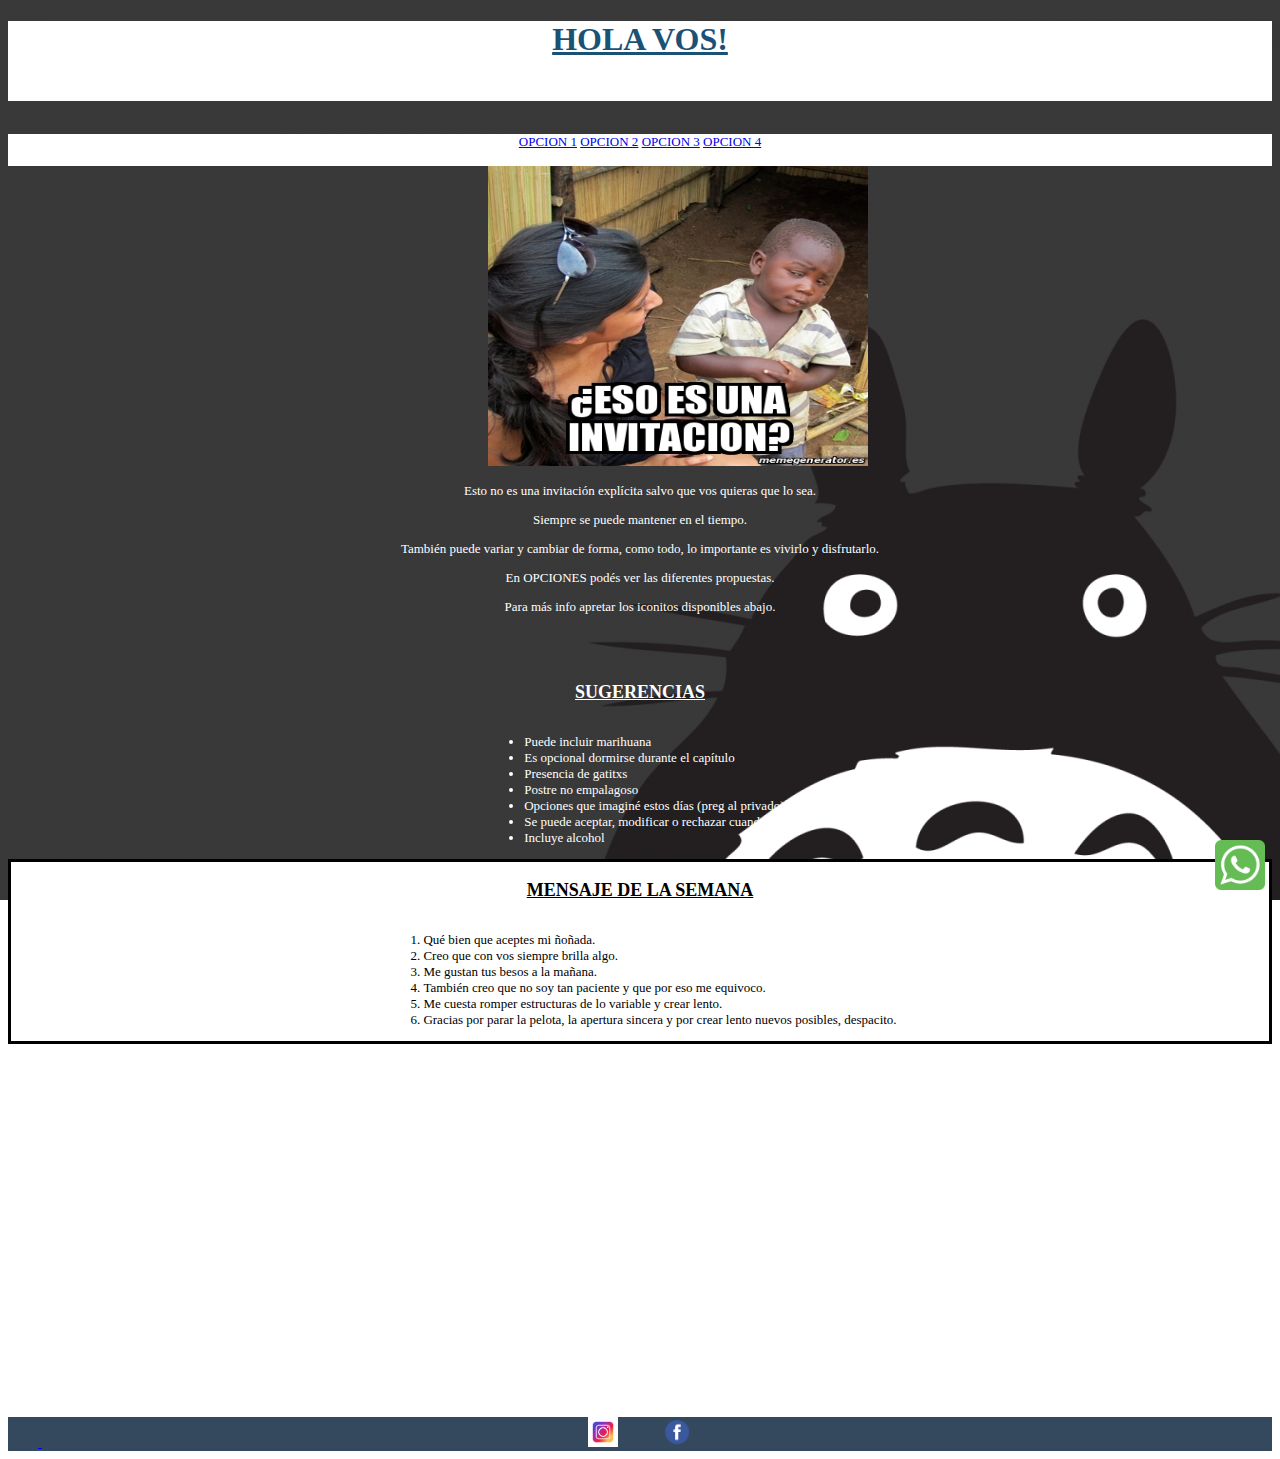
<file: HOLA.HTML>
<!DOCTYPE html>
<html lang="en" dir="ltr">
  <head>
    <meta charset="utf-8">
    <title>Recetas Argentinas</title>
    <link rel="stylesheet" href="./css/estilohola.css">
  </head>
  <body>
    <header>
    <h1 class="tituloprincipal">HOLA VOS!</h1>
    <h2 class="tituloreceta">ESTE ES UN MENSAJE CODIFICADO</h2>
  </header>
    <br>
    <nav>
      <div class="links">
    <a href="https://cocinerosargentinos.com/arroces-y-pastas/risotto-de-hongos-2" target="_blank" >OPCION 1</a>
    <a href="https://elgourmet.com/receta/sushi-3" target="_blank" >OPCION 2</a>
    <a href="https://mitelefe.com/gran-hermano/" target="_blank" > OPCION 3</a>
    <a href="https://www.youtube.com/watch?v=ku9JcAE0FvQ&ab_channel=AmazonPrimeVideoLATAM" target="_blank" > OPCION 4</a>
      </div>
      <br>
    </nav>

      <section>
  <img class="IMAGENTORTA"src="./imagenes/invitacion.png" alt="IMAGEN ALUSIVA">
    <p class="cuerpotexto">Esto no es una invitación explícita salvo que vos quieras que lo sea.</p>
    <p class="cuerpotexto">Siempre se puede mantener en el tiempo.</p>
    <p class="cuerpotexto">También puede variar y cambiar de forma, como todo, lo importante
      es vivirlo y disfrutarlo.
</p>
<p class="cuerpotexto">En OPCIONES podés ver las diferentes propuestas.</p>
<p class="cuerpotexto">Para más info apretar los iconitos disponibles abajo.</p>
<br>
<br>
<h3 class="tituloreceta">SUGERENCIAS</h3>

<div class="listaingredientes">
<ul>
<li>Puede incluir marihuana</li>
<li>Es opcional dormirse durante el capítulo</li>
<li>Presencia de gatitxs</li>
<li>Postre no empalagoso</li>
<li>Opciones que imaginé estos días (preg al privado)</li>
<li>Se puede aceptar, modificar o rechazar cuando pinte</li>
<li>Incluye alcohol</li>
</ul>
</div>
</section>

<aside>
<h3 class="tituloreceta1">MENSAJE DE LA SEMANA</h3>

<div class="listaingredientes1">
<ol>
  <li>Qué bien que aceptes mi ñoñada.</li>
  <li>Creo que con vos siempre brilla algo.</li>
  <li>Me gustan tus besos a la mañana.</li>
  <li>También creo que no soy tan paciente y que por eso me equivoco.</li>
  <li>Me cuesta romper estructuras de lo variable y crear lento.</li>
  <li>Gracias por parar la pelota, la apertura sincera y por crear lento
    nuevos posibles, despacito.</li>
</ol>
</div>

</aside>
<br>
<br>
<br>
<iframe width="560" height="315" src="https://www.youtube.com/embed/5NjJLFI_oYs" title="YouTube video player" width="300px" height="300px"  frameborder="0" allow="accelerometer; autoplay; clipboard-write; encrypted-media; gyroscope; picture-in-picture" allowfullscreen></iframe>
<footer>
  <a href="https://www.instagram.com/josefinazweifel/?hl=es-la" target="_blank"> <img class= "instagram" src="./imagenes/instagram.png" alt="icono"> </a>
  <a href="https://www.facebook.com/paulinacocina.net/" target="_blank"> <img class= "facebook" src="./imagenes/facebook.png" alt="icono"> </a>

</footer>

<a href="https://wa.me/5403425117416" target="_blank"> <img class= "iconowhatsapp" src="./imagenes/whatsapp.png" alt="icono"> </a>

  </body>
</html>
</file>
<file: css/estilohola.css>
body {background: white url(../imagenes/fondo.png)
  no-repeat fixed center;
}

header {background-color: white;}
nav {background-color: white; font-family: verdana;font-size: small;
 text-align: center; }
aside {background-color: white;
border: 3px black solid; align-items: center;}
footer {background-color:#34495E;}

.tituloprincipal {color: #1A5276; background-color: white; font-family: verdana; font-size: xx-large;
 text-decoration: underline; text-align: center;}

.IMAGENTORTA {
 width: 380px;
 height: 300px;
 position: relative;
left: 480px;
}

.tituloreceta {color: white; font-family: Verdana; font-size: large;
text-decoration: underline; text-align: center;}
.tituloreceta1 {color: black; font-family: Verdana; font-size: large;
text-decoration: underline; text-align: center;}
.listaingredientes {color: white; font-family: Verdana; font-size: small;}
.listaingredientes  {text-align: center;
}

.listaingredientes ul {
	text-align: left;
	display: inline-block;
}
.listaingredientes ol {
  text-align: left;
  display: inline-block;
}

.listaingredientes1 {color: black; font-family: Verdana; font-size: small;}
.listaingredientes1  {text-align: center;
}

.listaingredientes1 ul {
	text-align: left;
	display: inline-block;
}
.listaingredientes1 ol {
  text-align: left;
  display: inline-block;
}

.cuerpotexto {color: white; font-family: verdana; font-size: small; align-items: center;
 text-align: center;}

.instagram {width: 30px;
position: relative;
left: 580px;}
.facebook {width: 30px;
position: relative;
left: 620px;}

.iconowhatsapp {width: 50px;
position: fixed;
bottom: 10px;
right: 15px;}
</file>
